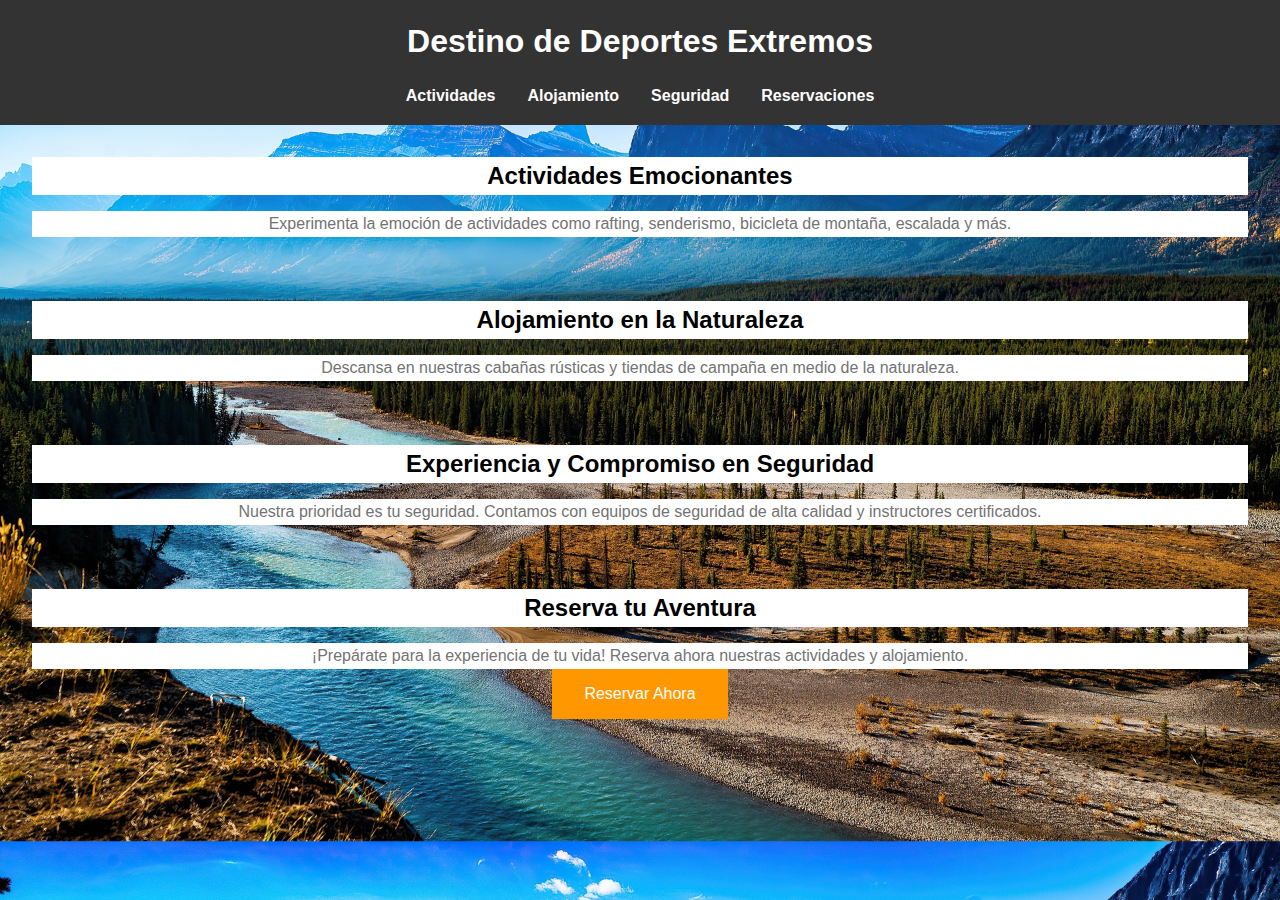
<file: Programacion web/Reto1/reto.html>
<!DOCTYPE html>
<html lang="es">
<head>
    <meta charset="UTF-8">
    <meta name="viewport" content="width=device-width, initial-scale=1.0">
    <link rel="stylesheet" href="style.css">
    <title>Destino de Deportes Extremos</title>
</head>
<body>
    <header>
        <h1>Destino de Deportes Extremos</h1>
        <nav>
            <ul>
                <li><a href="#actividades">Actividades</a></li>
                <li><a href="#alojamiento">Alojamiento</a></li>
                <li><a href="#seguridad">Seguridad</a></li>
                <li><a href="#reservaciones">Reservaciones</a></li>
            </ul>
        </nav>
    </header>
    
    <section id="actividades">
        <h2>Actividades Emocionantes</h2>
        <p>Experimenta la emoción de actividades como rafting, senderismo, bicicleta de montaña, escalada y más.</p>
        <div class="activities-images">
        </div>
    </section>
    
    <section id="alojamiento">
        <h2>Alojamiento en la Naturaleza</h2>
        <p>Descansa en nuestras cabañas rústicas y tiendas de campaña en medio de la naturaleza.</p>
    </section>
    
    <section id="seguridad">
        <h2>Experiencia y Compromiso en Seguridad</h2>
        <p>Nuestra prioridad es tu seguridad. Contamos con equipos de seguridad de alta calidad y instructores certificados.</p>
    </section>
    
    <section id="reservaciones">
        <h2>Reserva tu Aventura</h2>
        <p>¡Prepárate para la experiencia de tu vida! Reserva ahora nuestras actividades y alojamiento.</p>
        <button class="btn-reserva">Reservar Ahora</button>
    </section>
</body>
</html>
</file>
<file: Programacion web/Reto1/style.css>
* {
    margin: 0;
    padding: 0;
    box-sizing: border-box;
}

/* Estilos para el body */
body {
    font-family: Arial, sans-serif;
    line-height: 1.6;
    background-image: url(paisaje-de-montanas-en-bosque-con-rio-6094.jpg);
    background-size: cover;
}

/* Estilos para el encabezado */
header {
    background-color: #333;
    color: #fff;
    padding: 1rem;
    text-align: center;
}

/* Estilos para la barra de navegación */
nav ul {
    list-style: none;
    padding: 0;
    display: flex;
    justify-content: center;
    margin-top: 1rem;
}

nav li {
    margin: 0 1rem;
}

nav a {
    color: #fffdfd;
    text-decoration: none;
    font-weight: bold;
    transition: color 0.3s ease;
}

nav a:hover {
    color: #ff9800;
}

/* Estilos para las secciones */
section {
    padding: 2rem;
    text-align: center;
}

section h2 {
    font-size: 1.5rem;
    margin-bottom: 1rem;
    background-color: white;
}

section p {
    margin-top: 1rem;
    color: #737373;
    background-color: white;
}

/* Estilos para el botón de reserva */
.btn-reserva {
    background-color: #ff9800;
    color: #fff;
    padding: 1rem 2rem;
    font-size: 1rem;
    border: none;
    cursor: pointer;
    transition: background-color 0.3s ease;
}

.btn-reserva:hover {
    background-color: #f57c00;
}
</file>
